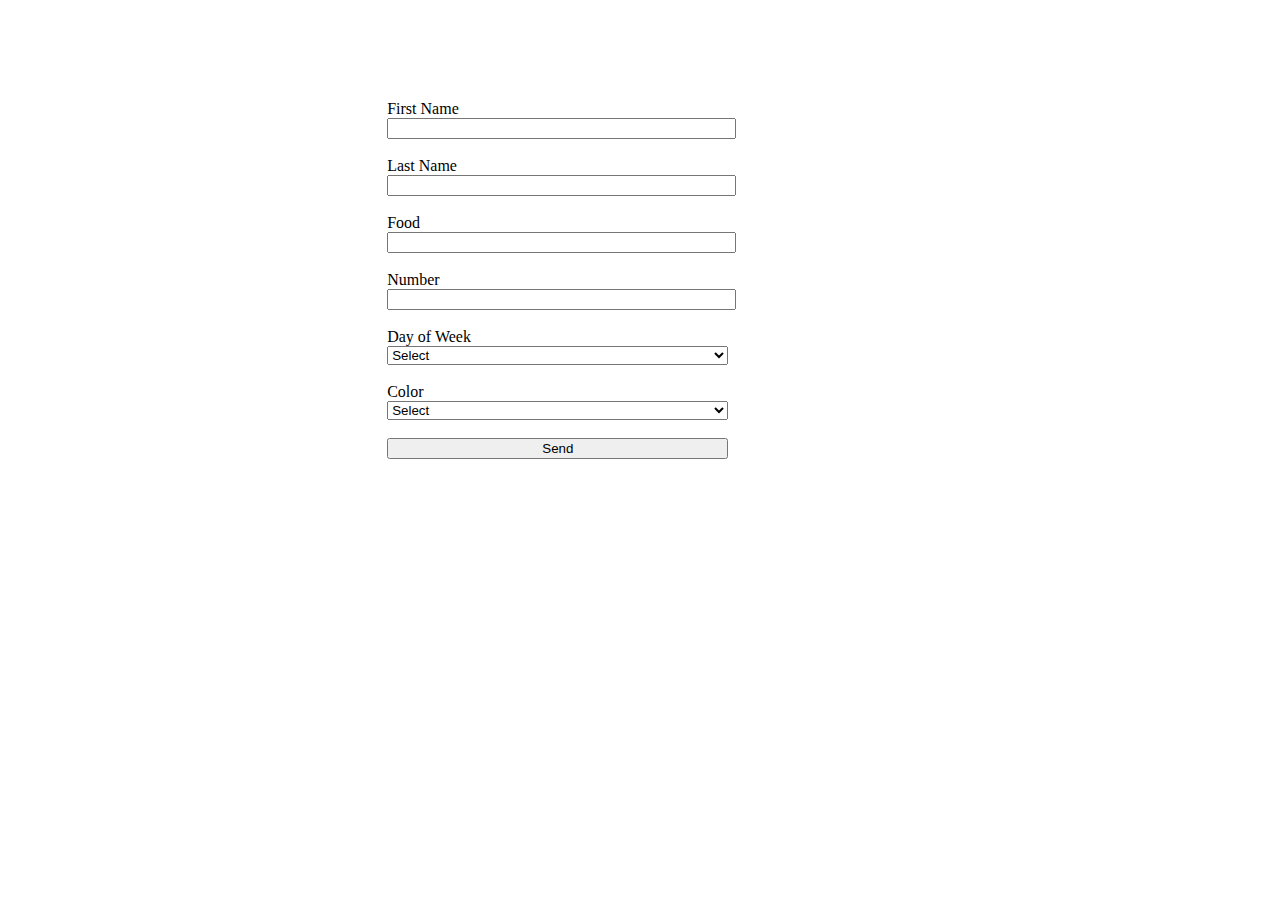
<file: index.html>
<!DOCTYPE html>
<html>
<head>
    <script src="./app.js"></script>
    <link rel="stylesheet" href="style.css" />
</head>
<body>
<div style="margin-top: 100px"  id="test_form">
<form>
    <div>
    <span>First Name<span><br />
    <input type="text" id="firstName" onchange="validateForm()">
    <br />
    <div class="error" id="firstNameError"></div>
    <div id="firstNameResult"></div>
    <br />
    <span>Last Name<span><br />
    <input type="text" id="lastName" onchange="validateForm()">
    <br />
    <div class="error" id="lastNameError"></div>
    <div id="lastNameResult"></div>
    <br />
        <span>Food<span><br />
    <input type="text" id="favoriteFood" onchange="validateForm()">
    <br />
    <div class="error" id="favoriteFoodError"></div>
    <div id="favoriteFoodResult"></div>
    <br />
       <span>Number<span><br />
    <input type="text" id="favoriteNumber"  onchange="validateForm()">
    <br />
    <div class="error" id="favoriteNumberError"></div>
    <div id="favoriteNumberResult"></div>
    <br />
       <span>Day of Week<span><br />
    <select type="text" id="favoriteDay"  onchange="validateForm()">
        <option value="">Select</option>
        <option value="1">Sunday</option>
        <option value="2">Monday</option>
        <option value="3">Tuesday</option>
        <option value="4">Wednesday</option>
        <option value="5">Thursday</option>
        <option value="6">Friday</option>
        <option value="7">Saturday</option>
    </select>
    <br />
    <div class="error" id="favoriteDayError"></div>
    <div id="favoriteDayResult"></div>
    <br />
       <span>Color<span><br />
    <select type="text" id="favoriteColor" onchange="changeColor()">
        <option value="">Select</option>
        <option value="#FC051E">Red</option>
        <option value="#3D9952">Green</option>
        <option value="#3D5699">Blue</option>
        <option value="#000000">Black</option>
        <option value="#9AFC05">Yellow</option>
        <option value="#BA7404">Orange</option>
        <option value="#BA04AE">Pink</option>
        <option value="#590854">Purple</option>
    </select>
    <div id="color_info">
        <span id="color_box"></span>
        <span id="color_hex"></span>
    </div>
    <br />
    <div class="error" id="favoriteColorError"></div>
    <br />
    <input type="submit" value="Send">
    </div>
</form>
</div>
</body>
</html>
</file>
<file: style.css>
#color_box{
    display: block;
    width: 15px;
    height: 15px;
    float: left;
}
#color_hex{
    margin-left: 5px;
}
#test_form {
    width: 30%;
    margin-left: 30%;
}
#test_form div input,#test_form div select{
    width: 90%;
}
#color_info{
    display: none;
}
.error{
    color: red;
}
</file>
